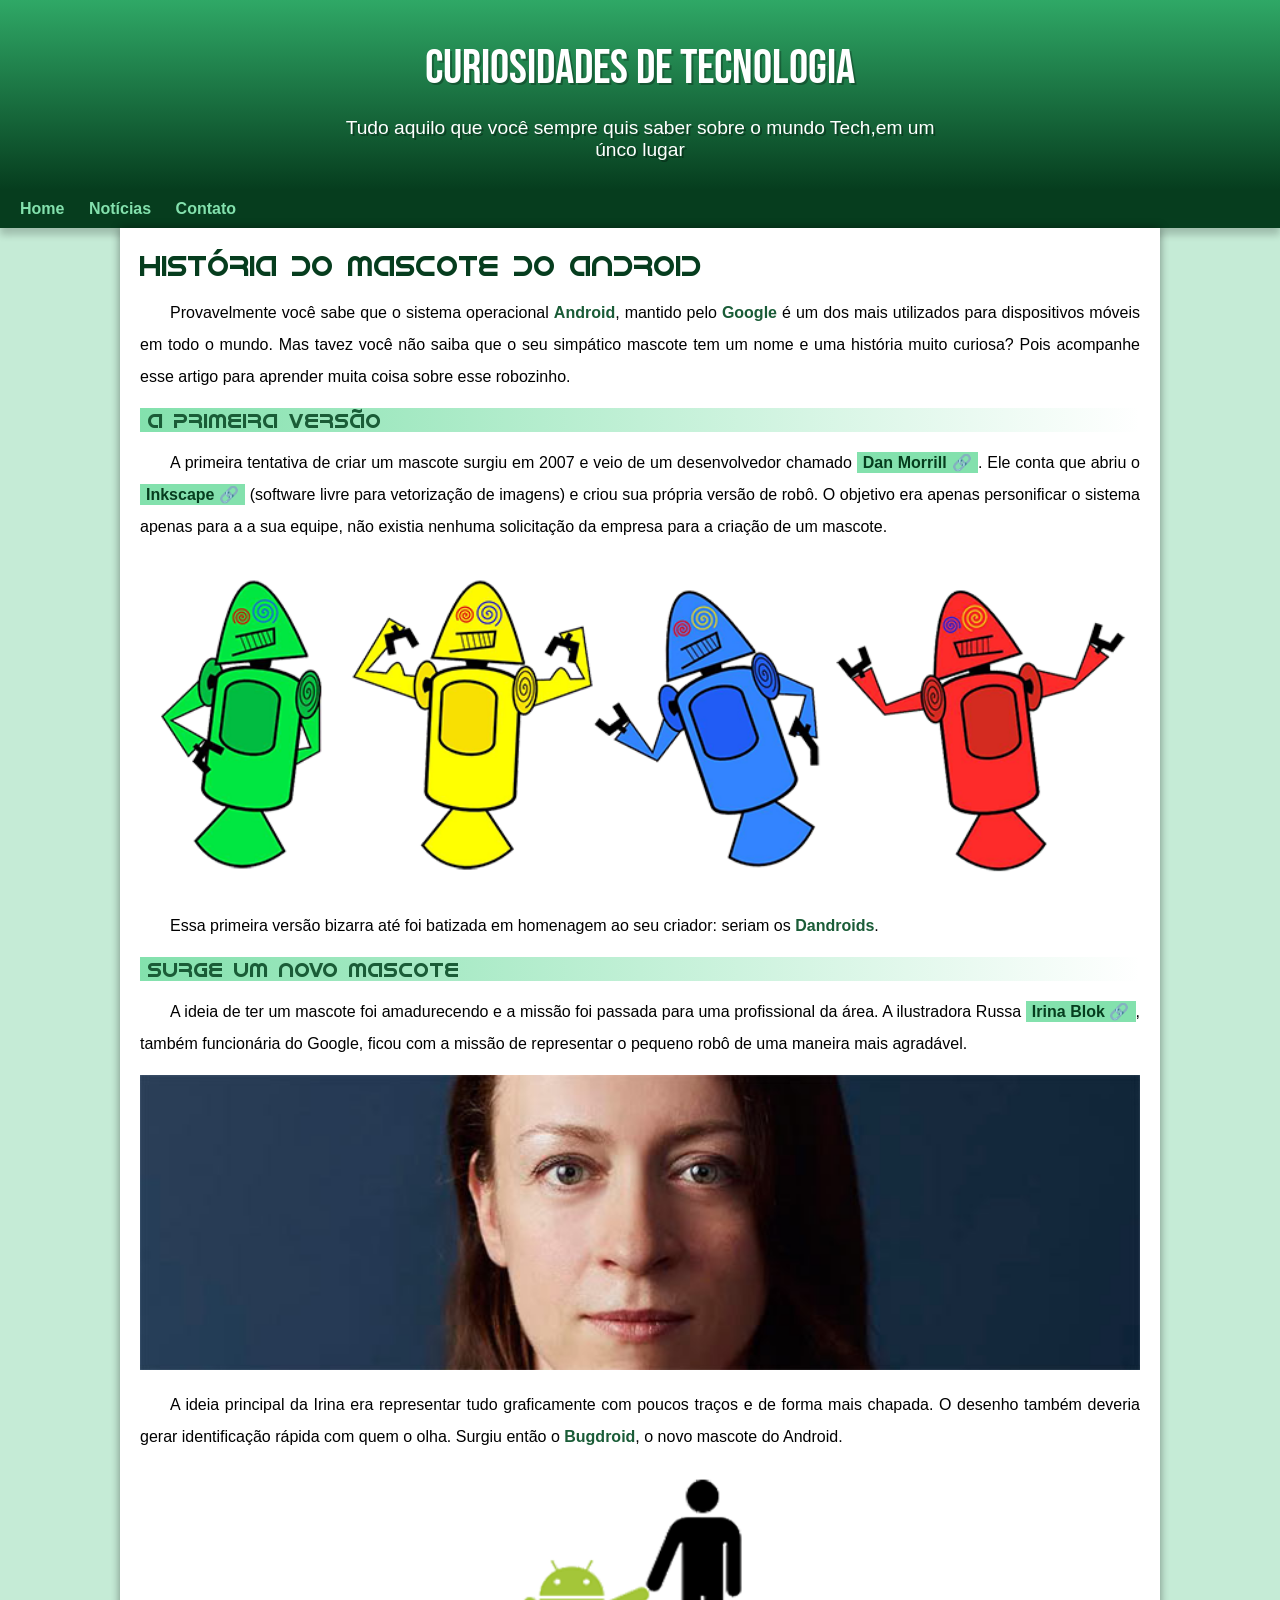
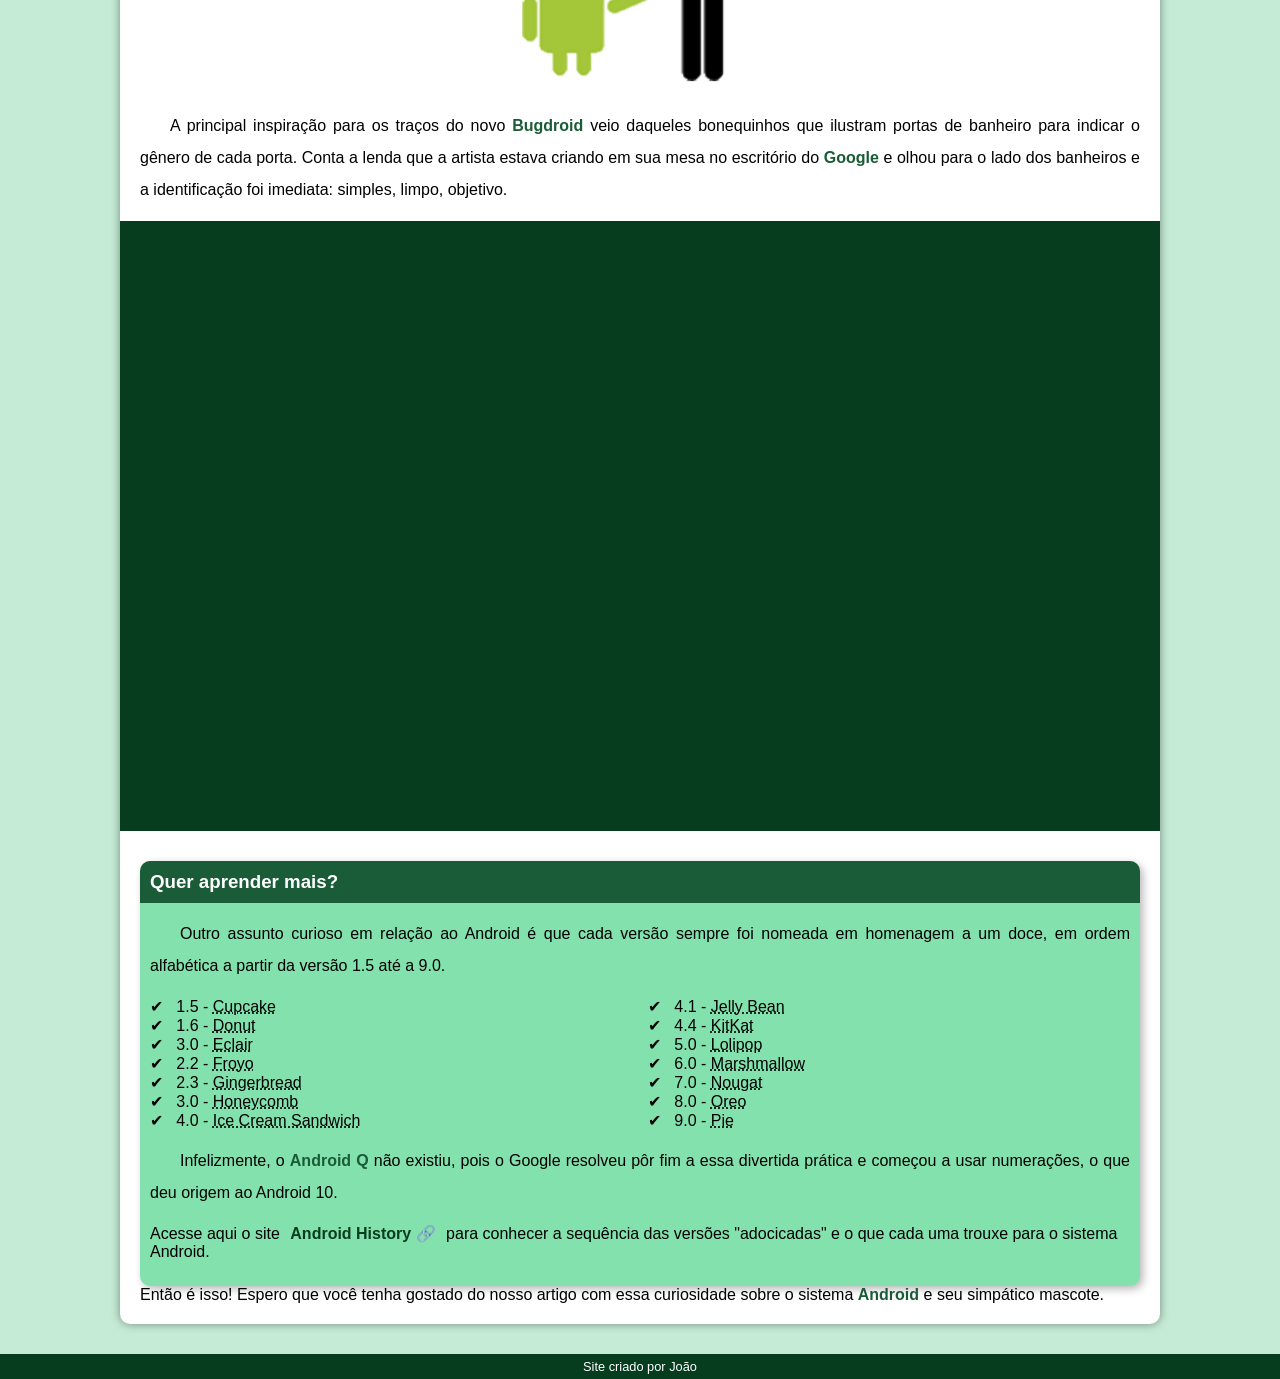
<file: index.html>
<!DOCTYPE html>
<html lang="pt-br">
<head>
    <meta charset="UTF-8">
    <meta http-equiv="X-UA-Compatible" content="IE=edge">
    <meta name="viewport" content="width=device-width, initial-scale=1.0">
    <title>Como surgiu o mascote do Android?</title>
    <link rel="shortcut icon" href="imagens/favicon.ico" type="image/x-icon">
    <link rel="stylesheet" href="estilo/style.css">
</head>
<body>
    <header>
        <h1>Curiosidades de Tecnologia</h1>
        <p>Tudo aquilo que você sempre quis saber sobre o mundo Tech,em um únco lugar</p>
    </header>
    <nav>
      <a href="#">Home</a>
      <a href="#">Notícias </a>
      <a href="#">Contato</a>
    </nav>
    <main>
        <article>
            <h1>
                História do Mascote do Android
            </h1>

            <p>Provavelmente você sabe que o sistema operacional <strong>Android</strong>, mantido pelo <strong>Google</strong> é um dos mais utilizados para dispositivos móveis em todo o mundo. Mas tavez você não saiba que o seu simpático mascote tem um nome e uma história muito curiosa? Pois acompanhe esse artigo para aprender muita coisa sobre esse robozinho.    
            </p>

            <h2>
                A primeira versão
            </h2>

            <p>
                A primeira tentativa de criar um mascote surgiu em 2007 e veio de um desenvolvedor chamado <a href="https://androidcommunity.com/dan-morrill-shows-us-the-android-mascot-that-almost-was-20130103/" target="_blank" class="externo">Dan Morrill</a>. Ele conta que abriu o <a href="https://inkscape.org/pt-br/" target="_blank" class="externo">Inkscape</a> (software livre para vetorização de imagens) e criou sua própria versão de robô. O objetivo era apenas personificar o sistema apenas para a a sua equipe, não existia nenhuma solicitação da empresa para a criação de um mascote.
            </p>

            <picture>
                <source media="(max-width: 670px)" srcset="imagens/dan-droids-pq.png">
                <img src="imagens/dan-droids.png" alt="Primeiro mascote do Android"></picture>           

            <p>
                Essa primeira versão bizarra até foi batizada em homenagem ao seu criador: seriam os <strong>Dandroids</strong>.
            </p>

            <h2>
                Surge um novo mascote
            </h2>

            <p>
                A ideia de ter um mascote foi amadurecendo e a missão foi passada para uma profissional da área. A ilustradora Russa <a href="https://www.irinablok.com/android" target="_blank" class="externo">Irina Blok</a>, também funcionária do Google, ficou com a missão de representar o pequeno robô de uma maneira mais agradável.

            </p>

            <picture>
                <source media="(max-width: 670px)" srcset="imagens/irina-blok-pq.jpg">
                <img src="imagens/irina-blok.jpg" alt="Irina block, Criadora do Bugdroid"></picture>

            <p>
                A ideia principal da Irina era representar tudo graficamente com poucos traços e de forma mais chapada. O desenho também deveria gerar identificação rápida com quem o olha. Surgiu então o <strong>Bugdroid</strong>, o novo mascote do Android.
            </p>

            <img src="imagens/bugdroid.png" class="pequena" alt="bugdroid">

            <p>
                A principal inspiração para os traços do novo <strong>Bugdroid</strong> veio daqueles bonequinhos que ilustram portas de banheiro para indicar o gênero de cada porta. Conta a lenda que a artista estava criando em sua mesa no escritório do <strong>Google</strong> e olhou para o lado dos banheiros e a identificação foi imediata: simples, limpo, objetivo. 
            </p>

            <div class="video">
                <iframe width="560" height="315" src="https://www.youtube.com/embed/l2UDgpLz20M" title="YouTube video player" frameborder="0" allow="accelerometer; autoplay; clipboard-write; encrypted-media; gyroscope; picture-in-picture; web-share" allowfullscreen></iframe>
            </div>
            
            <aside>
                <h3>
                    Quer aprender mais?                  
                </h3>
                
                <p>
                    Outro assunto curioso em relação ao Android é que cada versão sempre foi nomeada em homenagem a um doce, em ordem alfabética a partir da versão 1.5 até a 9.0.                    
                </p>

                <ul>
                    <li>
                        1.5 - <abbr title="Bolo de copo">Cupcake</abbr>
                    </li>
                    <li>
                        1.6 - <abbr title="Rosquinha">Donut</abbr>
                    </li>
                    <li>
                        3.0 - <abbr title="Bomba">Eclair</abbr>
                    </li>
                    <li>
                        2.2 - <abbr title="Iogurte congelado">Froyo</abbr>
                    </li>
                    <li>
                        2.3 - <abbr title="Biscoito de Gengibre">Gingerbread</abbr>
                    </li>
                    <li>
                        3.0 - <abbr title="Favo de mel">Honeycomb</abbr>
                    </li>
                    <li>
                        4.0 - <abbr title="Sanduíche de Sorvete">Ice Cream Sandwich</abbr>
                    </li>
                    <li>
                        4.1 - <abbr title="Jujuba">Jelly Bean</abbr>
                    </li>
                    <li>
                        4.4 - <abbr title="KitKat">KitKat</abbr>
                    </li>
                    <li>
                        5.0 - <abbr title="Pirulito">Lolipop</abbr>
                    </li>
                    <li>
                        6.0 - <abbr title="Marshmallow">Marshmallow</abbr>
                    </li>
                    <li>
                        7.0 - <abbr title="Torrone">Nougat</abbr>
                    </li>
                    <li>
                        8.0 - <abbr title="Oreo">Oreo</abbr>
                    </li>
                    <li>
                        9.0 - <abbr title="Torta">Pie</abbr>
                    </li>
                </ul>

                <p>
                    Infelizmente, o <strong>Android Q</strong> não existiu, pois o Google resolveu pôr fim a essa divertida prática e começou a usar numerações, o que deu origem ao Android 10.
                <p>
   
                </p>
                    Acesse aqui o site <a href="https://www.android.com/intl/en_uk/history/#/donut" target="_blank" class="externo">Android History</a> para conhecer a sequência das versões "adocicadas" e o que cada uma trouxe para o sistema Android.
                </p> 
            </aside>

            Então é isso! Espero que você tenha gostado do nosso artigo com essa curiosidade sobre o sistema <strong>Android</strong> e seu simpático mascote.
        </article>
    </main>
    <footer>
        <p>Site criado por João</p>
    </footer>
</body>
</html>
</file>
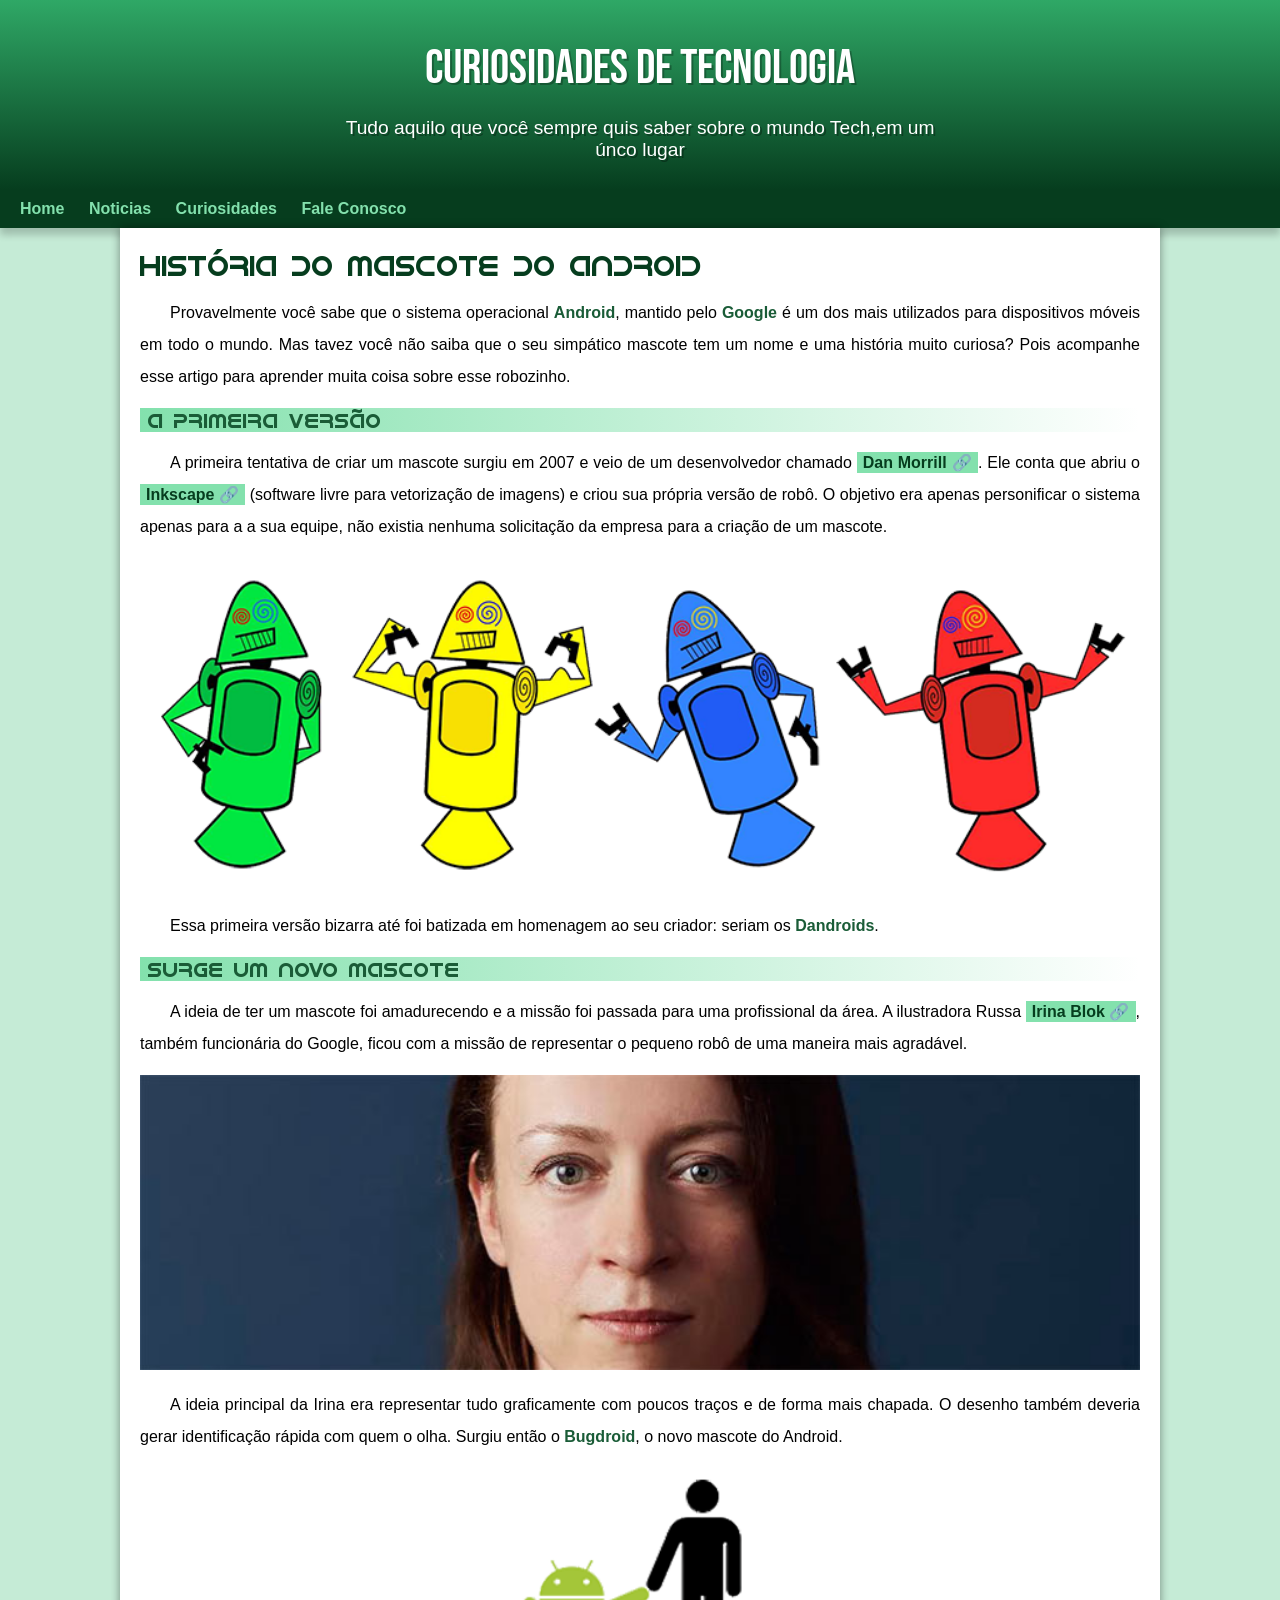
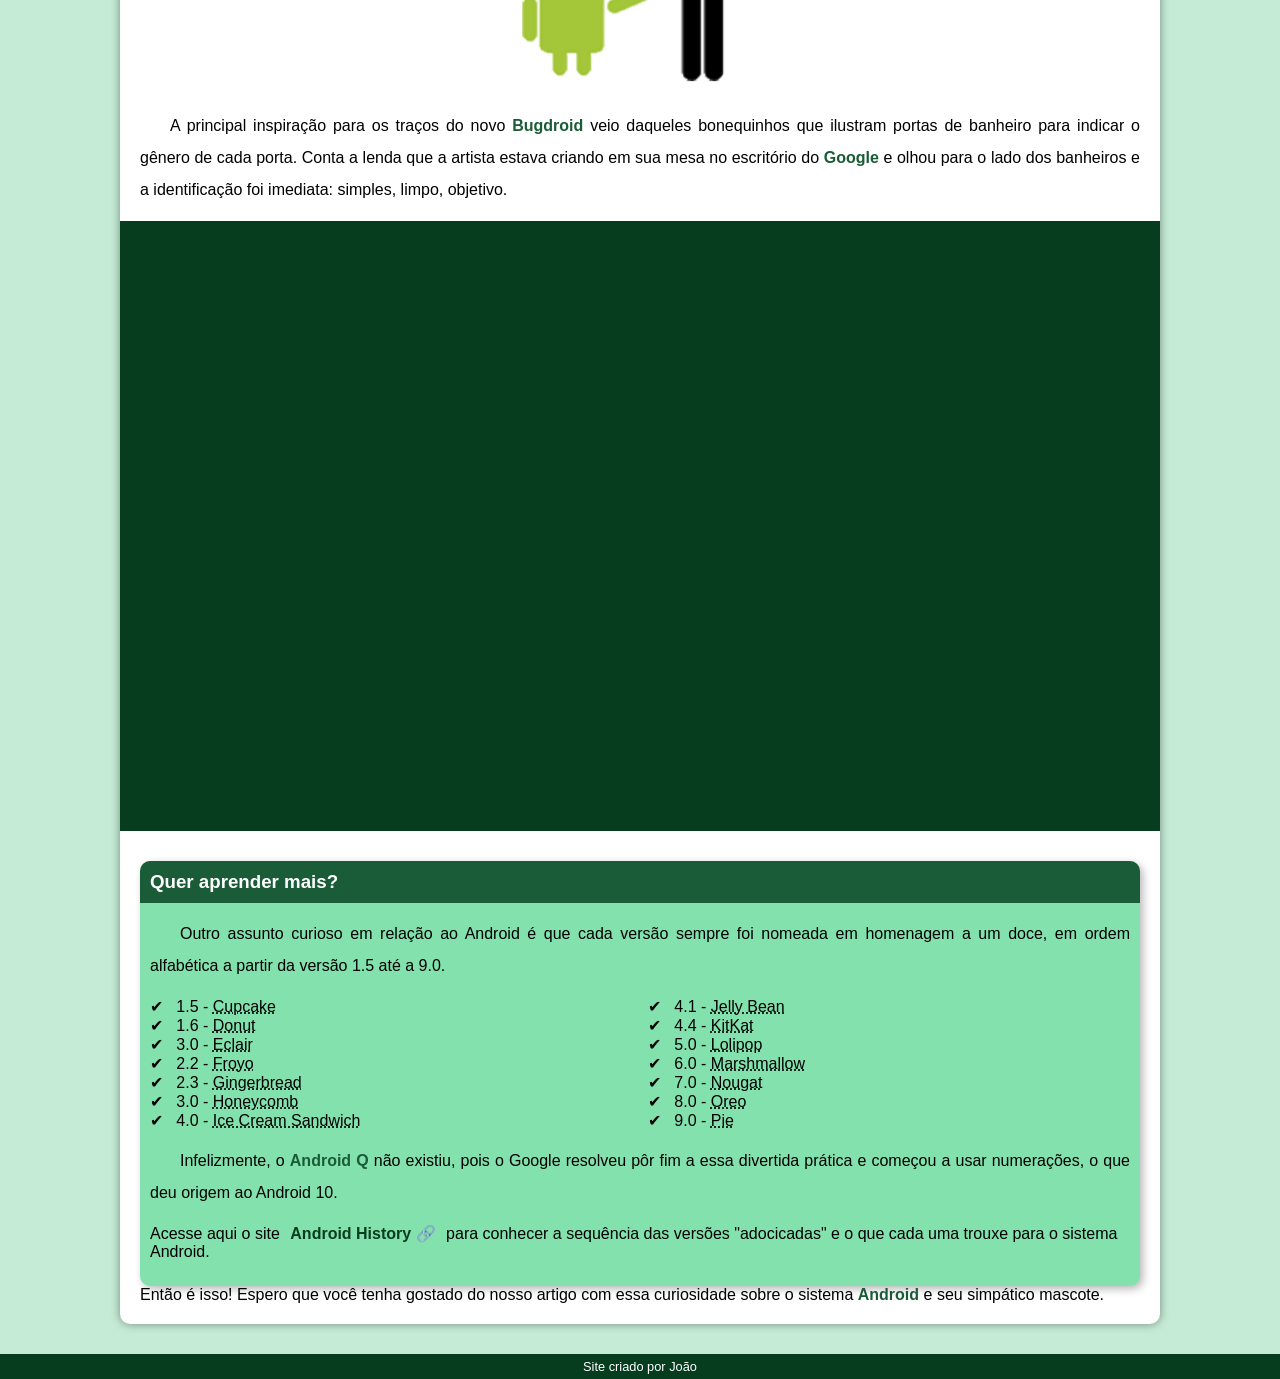
<file: iindex.html>
<!DOCTYPE html>
<html lang="pt-br">
<head>
    <meta charset="UTF-8">
    <meta http-equiv="X-UA-Compatible" content="IE=edge">
    <meta name="viewport" content="width=device-width, initial-scale=1.0">
    <title>Como surgiu o mascote do Android?</title>
    <link rel="shortcut icon" href="imagens/favicon.ico" type="image/x-icon">
    <link rel="stylesheet" href="estilo/style.css">
</head>
<body>
    <header>
        <h1>Curiosidades de Tecnologia</h1>
        <p>Tudo aquilo que você sempre quis saber sobre o mundo Tech,em um únco lugar</p>
    </header>
    <nav>
      <a href="#">Home</a>
      <a href="#">Noticias </a>
      <a href="#">Curiosidades</a>
      <a href="#">Fale Conosco</a>
    </nav>
    <main>
        <article>
            <h1>
                História do Mascote do Android
            </h1>

            <p>Provavelmente você sabe que o sistema operacional <strong>Android</strong>, mantido pelo <strong>Google</strong> é um dos mais utilizados para dispositivos móveis em todo o mundo. Mas tavez você não saiba que o seu simpático mascote tem um nome e uma história muito curiosa? Pois acompanhe esse artigo para aprender muita coisa sobre esse robozinho.    
            </p>

            <h2>
                A primeira versão
            </h2>

            <p>
                A primeira tentativa de criar um mascote surgiu em 2007 e veio de um desenvolvedor chamado <a href="https://androidcommunity.com/dan-morrill-shows-us-the-android-mascot-that-almost-was-20130103/" target="_blank" class="externo">Dan Morrill</a>. Ele conta que abriu o <a href="https://inkscape.org/pt-br/" target="_blank" class="externo">Inkscape</a> (software livre para vetorização de imagens) e criou sua própria versão de robô. O objetivo era apenas personificar o sistema apenas para a a sua equipe, não existia nenhuma solicitação da empresa para a criação de um mascote.
            </p>

            <picture>
                <source media="(max-width: 670px)" srcset="imagens/dan-droids-pq.png">
                <img src="imagens/dan-droids.png" alt="Primeiro mascote do Android"></picture>           

            <p>
                Essa primeira versão bizarra até foi batizada em homenagem ao seu criador: seriam os <strong>Dandroids</strong>.
            </p>

            <h2>
                Surge um novo mascote
            </h2>

            <p>
                A ideia de ter um mascote foi amadurecendo e a missão foi passada para uma profissional da área. A ilustradora Russa <a href="https://www.irinablok.com/android" target="_blank" class="externo">Irina Blok</a>, também funcionária do Google, ficou com a missão de representar o pequeno robô de uma maneira mais agradável.

            </p>

            <picture>
                <source media="(max-width: 670px)" srcset="imagens/irina-blok-pq.jpg">
                <img src="imagens/irina-blok.jpg" alt="Irina block, Criadora do Bugdroid"></picture>

            <p>
                A ideia principal da Irina era representar tudo graficamente com poucos traços e de forma mais chapada. O desenho também deveria gerar identificação rápida com quem o olha. Surgiu então o <strong>Bugdroid</strong>, o novo mascote do Android.
            </p>

            <img src="imagens/bugdroid.png" class="pequena" alt="bugdroid">

            <p>
                A principal inspiração para os traços do novo <strong>Bugdroid</strong> veio daqueles bonequinhos que ilustram portas de banheiro para indicar o gênero de cada porta. Conta a lenda que a artista estava criando em sua mesa no escritório do <strong>Google</strong> e olhou para o lado dos banheiros e a identificação foi imediata: simples, limpo, objetivo. 
            </p>

            <div class="video">
                <iframe width="560" height="315" src="https://www.youtube.com/embed/l2UDgpLz20M" title="YouTube video player" frameborder="0" allow="accelerometer; autoplay; clipboard-write; encrypted-media; gyroscope; picture-in-picture; web-share" allowfullscreen></iframe>
            </div>
            
            <aside>
                <h3>
                    Quer aprender mais?                  
                </h3>
                
                <p>
                    Outro assunto curioso em relação ao Android é que cada versão sempre foi nomeada em homenagem a um doce, em ordem alfabética a partir da versão 1.5 até a 9.0.                    
                </p>

                <ul>
                    <li>
                        1.5 - <abbr title="Bolo de copo">Cupcake</abbr>
                    </li>
                    <li>
                        1.6 - <abbr title="Rosquinha">Donut</abbr>
                    </li>
                    <li>
                        3.0 - <abbr title="Bomba">Eclair</abbr>
                    </li>
                    <li>
                        2.2 - <abbr title="Iogurte congelado">Froyo</abbr>
                    </li>
                    <li>
                        2.3 - <abbr title="Biscoito de Gengibre">Gingerbread</abbr>
                    </li>
                    <li>
                        3.0 - <abbr title="Favo de mel">Honeycomb</abbr>
                    </li>
                    <li>
                        4.0 - <abbr title="Sanduíche de Sorvete">Ice Cream Sandwich</abbr>
                    </li>
                    <li>
                        4.1 - <abbr title="Jujuba">Jelly Bean</abbr>
                    </li>
                    <li>
                        4.4 - <abbr title="KitKat">KitKat</abbr>
                    </li>
                    <li>
                        5.0 - <abbr title="Pirulito">Lolipop</abbr>
                    </li>
                    <li>
                        6.0 - <abbr title="Marshmallow">Marshmallow</abbr>
                    </li>
                    <li>
                        7.0 - <abbr title="Torrone">Nougat</abbr>
                    </li>
                    <li>
                        8.0 - <abbr title="Oreo">Oreo</abbr>
                    </li>
                    <li>
                        9.0 - <abbr title="Torta">Pie</abbr>
                    </li>
                </ul>

                <p>
                    Infelizmente, o <strong>Android Q</strong> não existiu, pois o Google resolveu pôr fim a essa divertida prática e começou a usar numerações, o que deu origem ao Android 10.
                <p>
   
                </p>
                    Acesse aqui o site <a href="https://www.android.com/intl/en_uk/history/#/donut" target="_blank" class="externo">Android History</a> para conhecer a sequência das versões "adocicadas" e o que cada uma trouxe para o sistema Android.
                </p> 
            </aside>

            Então é isso! Espero que você tenha gostado do nosso artigo com essa curiosidade sobre o sistema <strong>Android</strong> e seu simpático mascote.
        </article>
    </main>
    <footer>
        <p>Site criado por João</p>
    </footer>
</body>
</html>
</file>
<file: estilo/style.css>
@charset "UTF-8";

@import url('https://fonts.googleapis.com/css2?family=Bebas+Neue&display=swap');

@font-face{
    font-family: 'Android';
    src: url('../fontes/idroid.otf') format('opentype');
    font-weight: normal;
}

:root{
    --cor0: #c5ebd6;
    --cor1: #83e1ad;
    --cor2: #3ddc84;
    --cor3: #2fa866;
    --cor4: #1a5c37;
    --cor5: #063d1e;
    
    --fonte-padrao: Arial, Verdana, Helvetica, sans-serif;
    --fonte-destaque: 'Bebas Neue', cursive;
    --font-android:'Android', cursive;
}

* {
    margin: 0px;
    padding: 0px;
}

body{
    background-color: var(--cor0);
    font-family: var(--fonte-padrao);
}

a.externo::after {
    content: '\00A0\1F517';
}

header{
    background-image: linear-gradient(to bottom, var(--cor3), var(--cor5));
    min-height: 150px;
    text-align: center;
    padding-top: 40px;
}

header > h1 {
    color: white;
    font-family: var(--fonte-destaque);
    font-size: 3em;
    font-weight: normal;
    margin-bottom: 20px;
    text-shadow: 2px 2px 0px rgba(0, 0, 0, 0.267);
}

header > p {
    font-family: var(--fonte-padrao);
    font-size: 1.2em;
    color: white;
    max-width: 600px;
    padding-right: 10px;
    padding-left: 10px;
    margin: auto;
    padding-bottom: 20px;
    text-shadow: 2px 2px 0px rgba(0, 0, 0, 0.315);
}

nav {
    background-color: var(--cor5);
    padding: 10px;
    box-shadow: 0px 7px 7px rgba(0, 0, 0, 0.192);
}

nav > a {
    color: var(--cor1);
    padding: 10px;
    border-radius: 5px;
    text-decoration: none;
    font-weight: bold;
    transition-duration: 0.5s;
}

nav > a:hover {
    background-color: var(--cor3);
    color: var(--cor5);
}

main {
    
    min-width: 300px;
    max-width: 1000px;
    margin: auto;
    margin-bottom: 30px;
    padding: 20px;
    background-color: white;
    box-shadow: 0px 0px 10px rgba(0, 0, 0, 0.418);
    border-bottom-left-radius: 10px;
    border-bottom-right-radius: 10px;
}

main h1{
    color: var(--cor5);
    font-family: var(--font-android);
    font-weight: normal;
    font-size: 1.8em;
}

main h2{
    font-family: var(--font-android);
    color: var(--cor4);
    font-size: 1.3em;
    font-weight: normal;
    background-image: linear-gradient(to right, var(--cor1), transparent);
    text-indent: 8px;
}

main p {
    margin: 15px 0px;
    text-align: justify;
    text-indent: 30px;
    font-size: 1em;
    line-height: 2em;
}

main strong {
    color: var(--cor4);
    font-weight: bold;
}

main a {
    text-decoration: none;
    font-weight: bold;
    color: var(--cor5);
    background-color: var(--cor1);
    padding: 2px 6px;
}

main a:hover {
    text-decoration: underline;
    color: var(--cor4);
}

main img{
    width: 100%;
}

main img.pequena {
    max-width: 350px;
    display: block;
    margin: auto;
}

div.video{
    background-color: var(--cor5);
    margin: 0px -20px 30px -20px;
    padding: 20px;
padding-bottom: 59%;
    position: relative;
}

div.video > iframe {
    position: absolute;
    top: 5%;
    left: 5%;
    width: 90%;
    height: 90%;
}

aside {
    background-color: var(--cor1);
    padding: 10px;
    border-radius: 10px;
    box-shadow: 3px 3px 8px rgba(0, 0, 0, 0.281);
}

aside > h3 {
    background-color: var(--cor4);
    color: white;
    padding: 10px;
    margin: -10px -10px 0px -10px;
    border-radius: 10px 10px 0px 0px;
}

aside > ul {
    list-style-type: '\2714\00A0\00A0';
    list-style-position: inside;
    columns: 2;
}

footer {
    background-color: var(--cor5);
    color: white; 
    text-align: center;
    font-size: 0.8em;
    padding: 5px;
}

footer a {
    color: white;
    font-weight: bolder;
    text-decoration: none;
}

footer a:hover {
    text-decoration: underline;
    color: var(--cor1);
}
</file>
